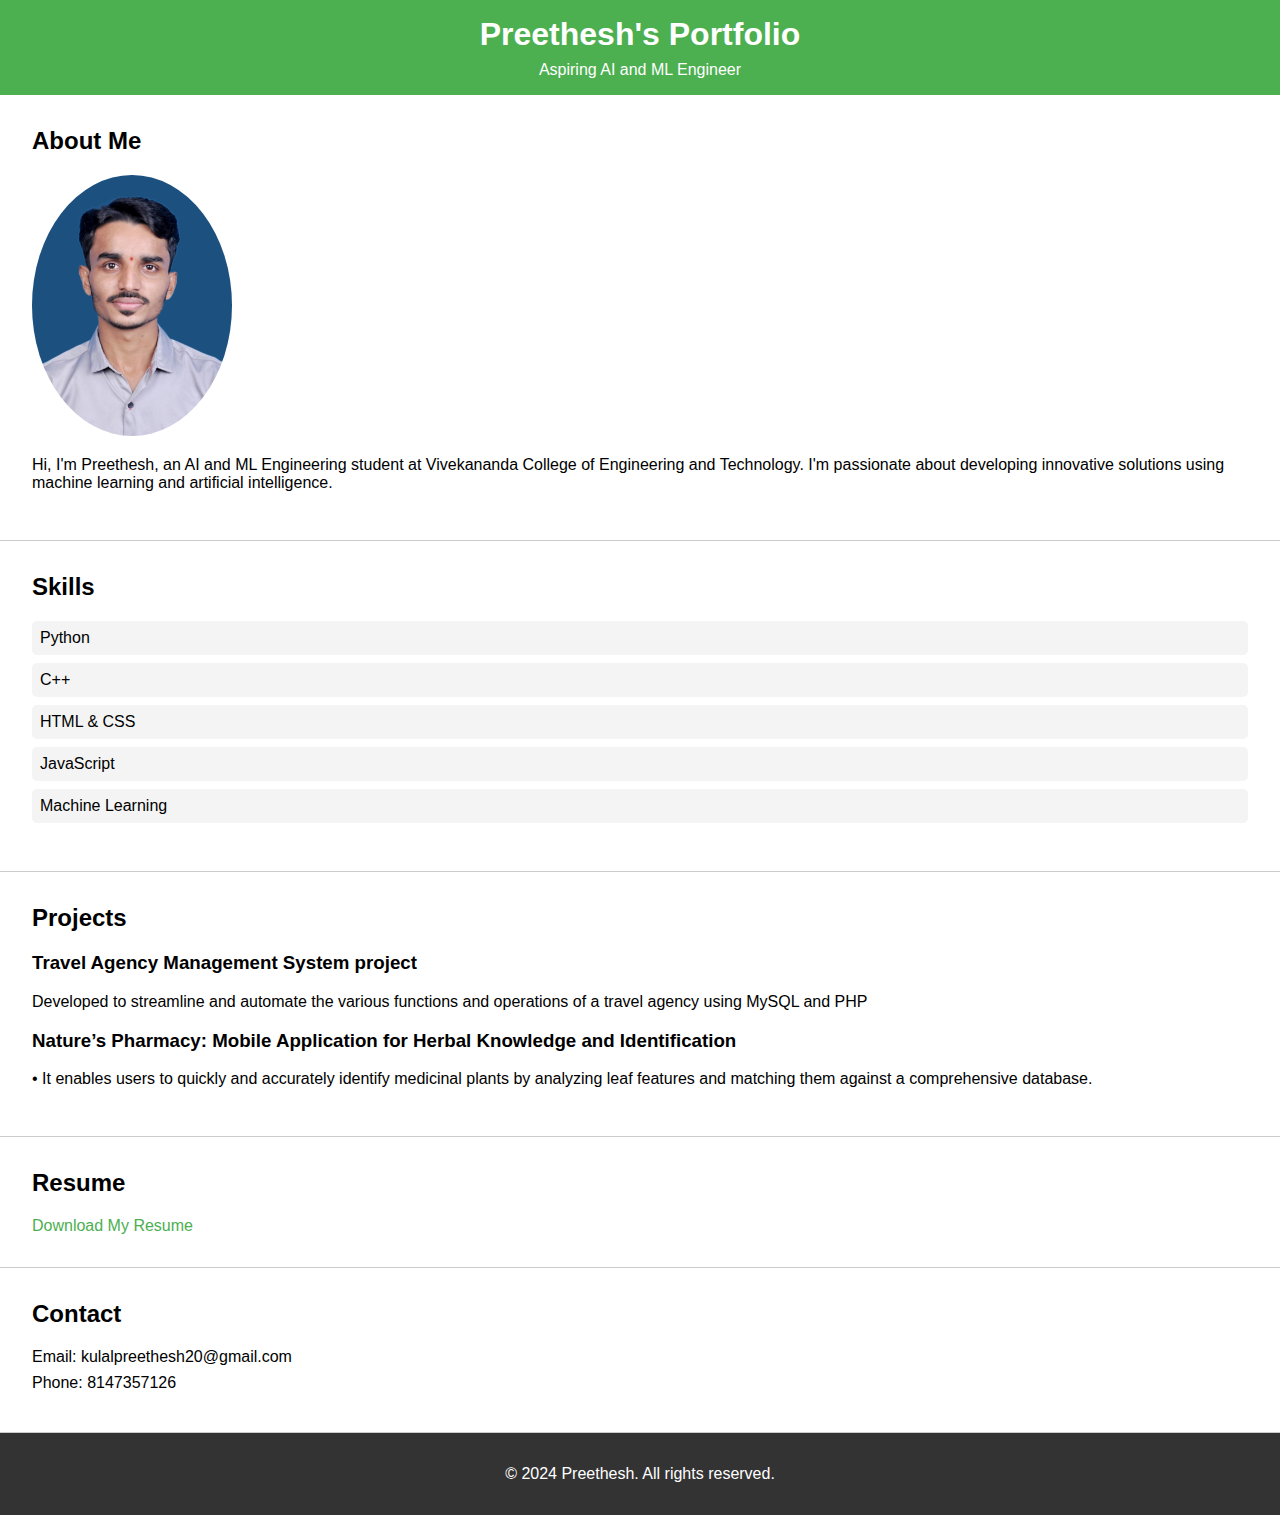
<file: task1/index.html>
<!DOCTYPE html>
<html lang="en">
<head>
    <meta charset="UTF-8">
    <meta name="viewport" content="width=device-width, initial-scale=1.0">
    <title>Preethesh's Portfolio</title>
    <link rel="stylesheet" href="styles.css">
</head>
<body>
   
    <header>
        <h1>Preethesh's Portfolio</h1>
        <p>Aspiring AI and ML Engineer</p>
    </header>

    <section id="about">
        <h2>About Me</h2>
        <img src="PREETHESH.jpg" alt="Preethesh's Photo">
        <p>Hi, I'm Preethesh, an AI and ML Engineering student at Vivekananda College of Engineering and Technology. I'm passionate about developing innovative solutions using machine learning and artificial intelligence.</p>
    </section>

    
    <section id="skills">
        <h2>Skills</h2>
        <ul>
            <li>Python</li>
            <li>C++</li>
            <li>HTML & CSS</li>
            <li>JavaScript</li>
            <li>Machine Learning</li>
        </ul>
    </section>

    <section id="projects">
        <h2>Projects</h2>
        <div class="project">
            <h3>Travel Agency Management System project</h3>
            <p>Developed to streamline and automate the various functions and operations of a travel agency using MySQL and PHP</p>
            
        </div>
        <div class="project">
            <h3>Nature’s Pharmacy: Mobile Application for Herbal Knowledge and Identification</h3>
            <p>• It enables users to quickly and accurately identify medicinal plants by analyzing leaf features and matching them against a comprehensive database.</p>
           
        </div>
    </section>

    <section id="resume">
        <h2>Resume</h2>
        <a href="portfolio/Preethesh Resume.pdf" download>Download My Resume</a>
    </section>

  
    <section id="contact">
        <h2>Contact</h2>
        <p>Email: kulalpreethesh20@gmail.com</p>
        <p>Phone: 8147357126</p>
    </section>


    <footer>
        <p>&copy; 2024 Preethesh. All rights reserved.</p>
    </footer>
</body>
</html>
</file>
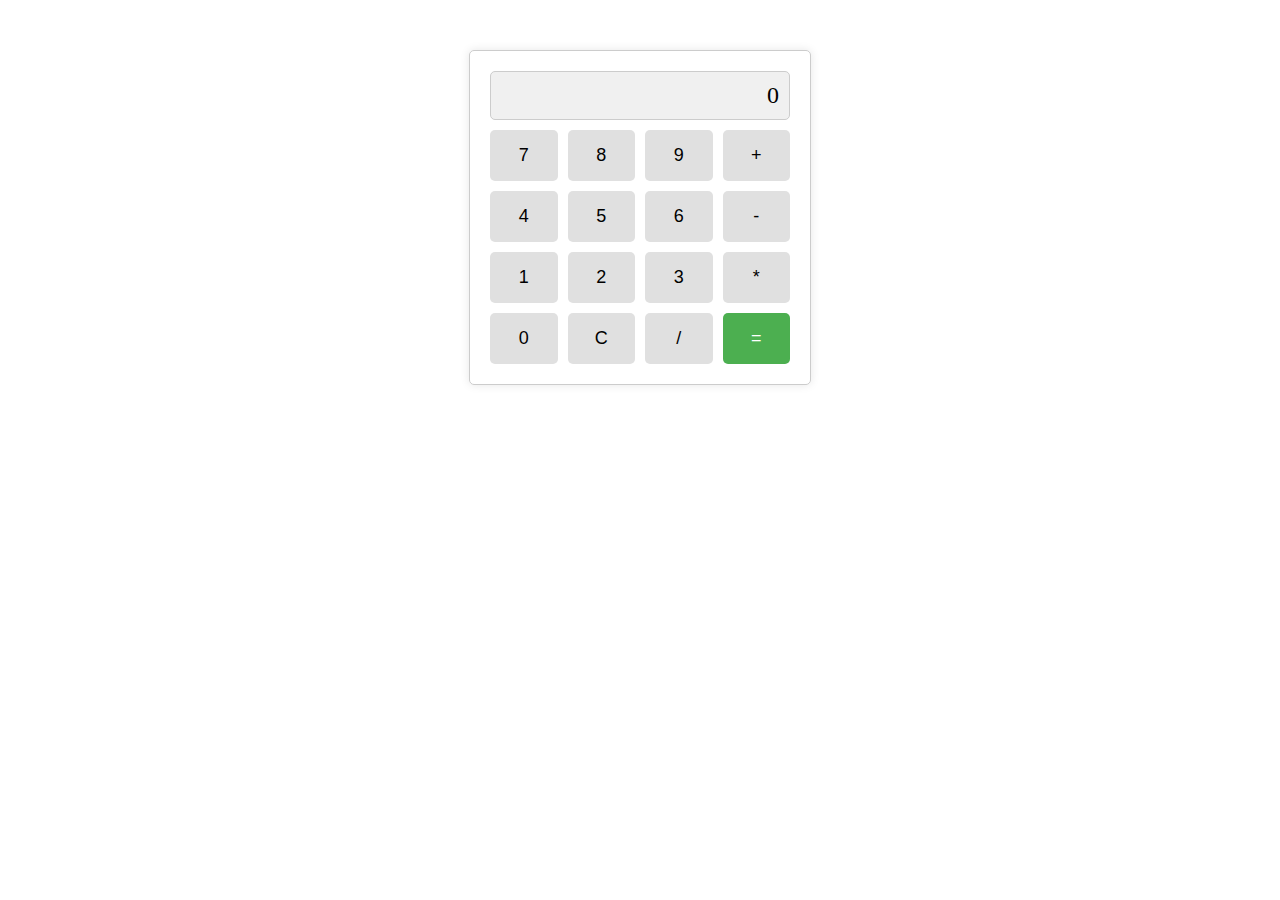
<file: task3/cal.html>
<!DOCTYPE html>
<html lang="en">
<head>
    <meta charset="UTF-8">
    <meta name="viewport" content="width=device-width, initial-scale=1.0">
    <title>Basic Calculator</title>
    <link rel="stylesheet" href="styles.css">
</head>
<body>
    <div class="calculator">
        <div class="display" id="display">0</div>
        <button class="btn number" onclick="addToDisplay('7')">7</button>
        <button class="btn number" onclick="addToDisplay('8')">8</button>
        <button class="btn number" onclick="addToDisplay('9')">9</button>
        <button class="btn operator" onclick="handleOperator('+')">+</button>
        <button class="btn number" onclick="addToDisplay('4')">4</button>
        <button class="btn number" onclick="addToDisplay('5')">5</button>
        <button class="btn number" onclick="addToDisplay('6')">6</button>
        <button class="btn operator" onclick="handleOperator('-')">-</button>
        <button class="btn number" onclick="addToDisplay('1')">1</button>
        <button class="btn number" onclick="addToDisplay('2')">2</button>
        <button class="btn number" onclick="addToDisplay('3')">3</button>
        <button class="btn operator" onclick="handleOperator('*')">*</button>
        <button class="btn number" onclick="addToDisplay('0')">0</button>
        <button class="btn" onclick="clearDisplay()">C</button>
        <button class="btn operator" onclick="handleOperator('/')">/</button>
        <button class="btn equal" onclick="handleOperator('=')">=</button>
    </div>

    <script src="script.js"></script>
</body>
</html>
</file>
<file: task1/styles.css>
body {
    font-family: Arial, sans-serif;
    margin: 0;
    padding: 0;
    box-sizing: border-box;
}

header {
    background-color: #4CAF50;
    color: white;
    text-align: center;
    padding: 1em 0;
}

header h1 {
    margin: 0;
}

header p {
    margin: 0.5em 0 0;
}

section {
    padding: 2em;
    border-bottom: 1px solid #ccc;
}

section h2 {
    margin-top: 0;
}

#about img {
    max-width: 200px;
    border-radius: 50%;
}

#skills ul {
    list-style-type: none;
    padding: 0;
}

#skills li {
    background-color: #f4f4f4;
    margin: 0.5em 0;
    padding: 0.5em;
    border-radius: 5px;
}

.project {
    margin-bottom: 1em;
}

.project img {
    max-width: 100%;
}

#contact p {
    margin: 0.5em 0;
}

footer {
    background-color: #333;
    color: white;
    text-align: center;
    padding: 1em 0;
}

a {
    color: #4CAF50;
    text-decoration: none;
}

a:hover {
    text-decoration: underline;
}
</file>
<file: task3/styles.css>
.calculator {
    display: grid;
    grid-template-columns: repeat(4, 1fr);
    grid-gap: 10px;
    max-width: 300px;
    margin: 50px auto;
    padding: 20px;
    border: 1px solid #ccc;
    border-radius: 5px;
    box-shadow: 0 0 10px rgba(0, 0, 0, 0.1);
}

.display {
    grid-column: span 4;
    text-align: right;
    background-color: #f0f0f0;
    padding: 10px;
    font-size: 24px;
    border: 1px solid #ccc;
    border-radius: 5px;
}

.btn {
    padding: 15px;
    font-size: 18px;
    text-align: center;
    background-color: #e0e0e0;
    border: none;
    border-radius: 5px;
    cursor: pointer;
}

.btn:hover {
    background-color: #d0d0d0;
}

.equal {
    background-color: #4CAF50;
    color: white;
}

.equal:hover {
    background-color: #45a049;
}
</file>
